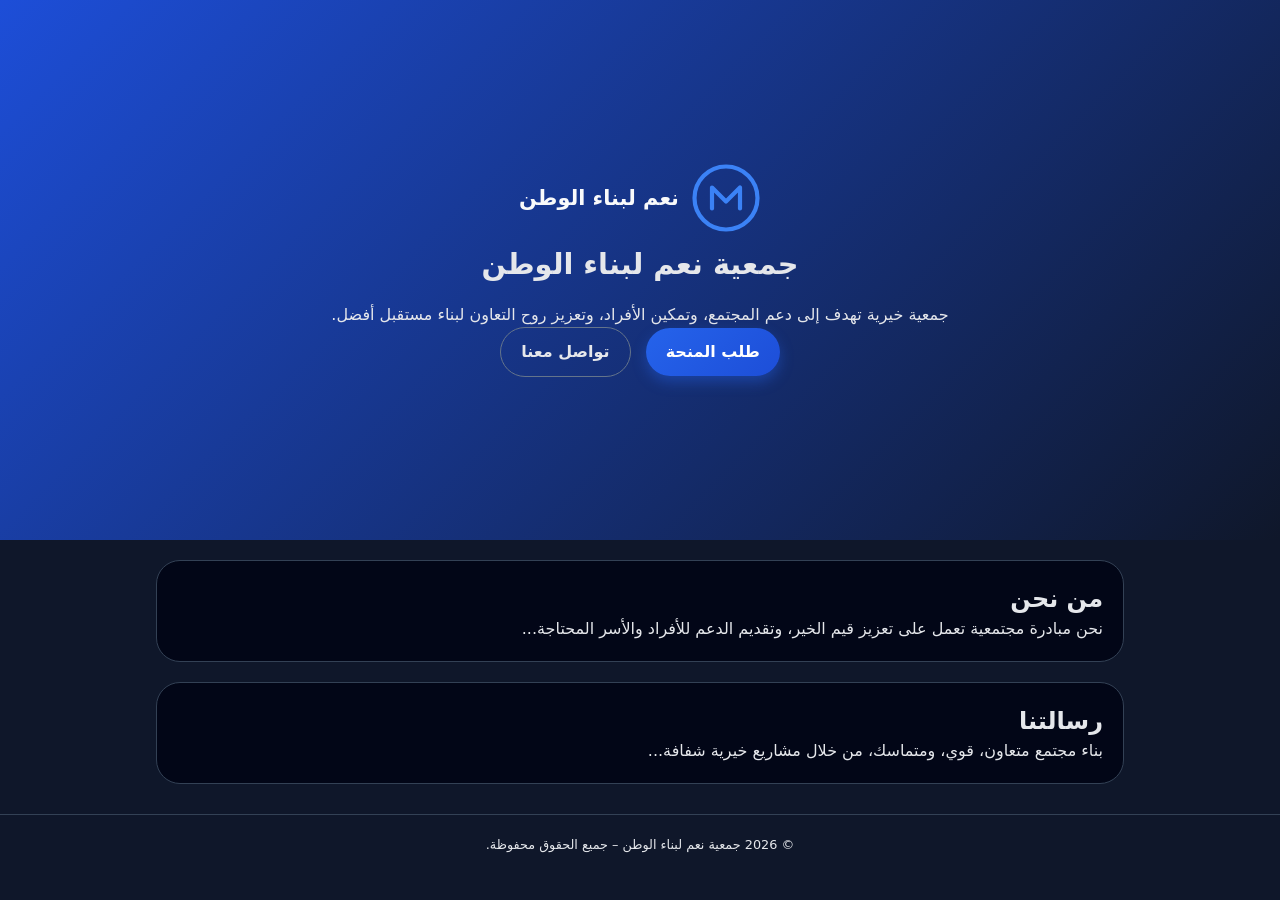
<file: index.html>
<!DOCTYPE html>
<html lang="ar" dir="rtl">
<head>
  <meta charset="UTF-8">
  <title>جمعية نعم لبناء الوطن</title>
  <link rel="stylesheet" href="style.css">
</head>
<body>
  
  <header class="hero">
    <div class="overlay"></div>
    <div class="hero-content">
      <div class="logo">
        <svg width="70" height="70" viewBox="0 0 100 100" fill="none">
          <circle cx="50" cy="50" r="45" stroke="#3b82f6" stroke-width="6"/>
          <path d="M30 65 L30 35 L50 55 L70 35 L70 65" stroke="#3b82f6" stroke-width="6" stroke-linecap="round" stroke-linejoin="round"/>
        </svg>
        <span class="logo-text">نعم لبناء الوطن</span>
      </div>
      <h1>جمعية نعم لبناء الوطن</h1>
      <p>جمعية خيرية تهدف إلى دعم المجتمع، وتمكين الأفراد، وتعزيز روح التعاون لبناء مستقبل أفضل.</p>
      <a href="grant.html" class="btn-primary">طلب المنحة</a>
      <a href="contact.html" class="btn-secondary" style="margin-right: 10px;">تواصل معنا</a>
    </div>
  </header>
  <main class="container">
    <section class="card"><h2>من نحن</h2><p>نحن مبادرة مجتمعية تعمل على تعزيز قيم الخير، وتقديم الدعم للأفراد والأسر المحتاجة...</p></section>
    <section class="card highlight"><h2>رسالتنا</h2><p>بناء مجتمع متعاون، قوي، ومتماسك، من خلال مشاريع خيرية شفافة...</p></section>
  </main>
  <footer class="footer"><p>© 2026 جمعية نعم لبناء الوطن – جميع الحقوق محفوظة.</p></footer>
</body>
</html>
</file>
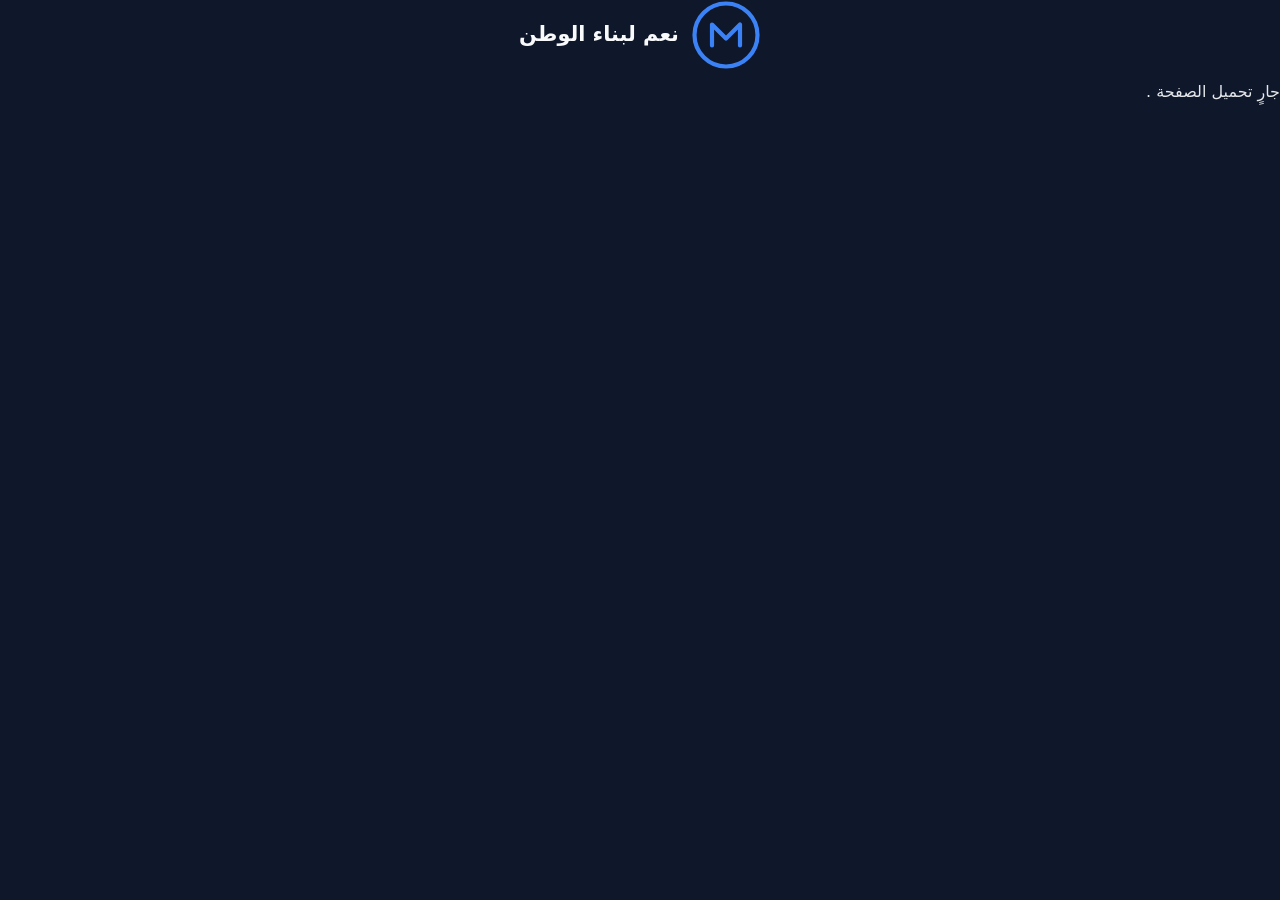
<file: loading.html>
<!DOCTYPE html>
<html lang="ar" dir="rtl">
<head>
  <meta charset="UTF-8">
  <title>جارٍ تحميل الصفحة...</title>
  <link rel="stylesheet" href="style.css">
  <script>
    setTimeout(() => {
      window.location.href = "index.html";
    }, 2500);
  </script>
</head>

<body class="loading-body">
  <div class="loader-container">
    <div class="logo">
      <svg width="70" height="70" viewBox="0 0 100 100" fill="none">
        <circle cx="50" cy="50" r="45" stroke="#3b82f6" stroke-width="6"/>
        <path d="M30 65 L30 35 L50 55 L70 35 L70 65" stroke="#3b82f6" stroke-width="6" stroke-linecap="round" stroke-linejoin="round"/>
      </svg>
      <span class="logo-text">نعم لبناء الوطن</span>
    </div>

    <div class="loader-text">جارٍ تحميل الصفحة<span class="dots"></span></div>
  </div>
</body>
</html>
</file>
<file: style.css>
/* style.css - النسخة المحسنة للجوال */
* {
  box-sizing: border-box;
  margin: 0;
  padding: 0;
  font-family: "Tahoma", "Segoe UI", system-ui, sans-serif;
}

body {
  background: #0f172a;
  color: #e5e7eb;
  line-height: 1.5;
  font-size: 16px;
}

/* ====== شاشة التحميل ====== */
.preloader {
  position: fixed;
  top: 0;
  left: 0;
  width: 100%;
  height: 100%;
  background: #0f172a;
  display: flex;
  align-items: center;
  justify-content: center;
  z-index: 9999;
  transition: opacity 0.3s ease;
}
.preloader .loader-content {
  text-align: center;
  animation: fadeInUp 0.6s ease-out;
}
.preloader .logo {
  justify-content: center;
}
.preloader .loader-text {
  margin-top: 20px;
  font-size: 1.2rem;
}
.dots::after {
  content: " .";
  animation: dots 1.2s steps(1) infinite;
}
@keyframes dots {
  0%, 25% { content: ""; }
  50% { content: "."; }
  75% { content: ".."; }
  100% { content: "..."; }
}
@keyframes fadeInUp {
  from { opacity: 0; transform: translateY(20px); }
  to { opacity: 1; transform: translateY(0); }
}

/* ====== الشعار ====== */
.logo {
  display: flex;
  align-items: center;
  justify-content: center;
  gap: 12px;
  margin-bottom: 10px;
}
.logo-text {
  font-size: 1.3rem;
  font-weight: bold;
  color: #f9fafb;
}

/* ====== أزرار عامة ====== */
.btn-primary, .btn-secondary {
  display: inline-block;
  padding: 12px 20px;
  border-radius: 999px;
  border: none;
  font-weight: bold;
  text-decoration: none;
  text-align: center;
  transition: all 0.2s ease;
  cursor: pointer;
}
.btn-primary {
  background: linear-gradient(135deg, #2563eb, #1d4ed8);
  color: white;
  box-shadow: 0 6px 14px rgba(37,99,235,0.4);
}
.btn-primary:hover { transform: translateY(-2px); }
.btn-secondary {
  background: transparent;
  border: 1px solid #64748b;
  color: #e5e7eb;
}
.btn-secondary:hover { background: rgba(148,163,184,0.2); }

/* ====== حقول الإدخال وتنسيق select ====== */
input, textarea, select {
  width: 100%;
  padding: 12px 14px;
  border-radius: 14px;
  border: 1px solid #334155;
  background: #020617;
  color: #e5e7eb;
  font-size: 1rem;
  outline: none;
  transition: all 0.2s;
}
input:focus, textarea:focus, select:focus {
  border-color: #3b82f6;
  box-shadow: 0 0 0 2px rgba(59,130,246,0.4);
}
/* تخصيص قائمة select */
select {
  appearance: none;
  background-image: url("data:image/svg+xml;utf8,<svg xmlns='http://www.w3.org/2000/svg' width='16' height='16' viewBox='0 0 24 24' fill='none' stroke='%2394a3b8' stroke-width='2' stroke-linecap='round' stroke-linejoin='round'><polyline points='6 9 12 15 18 9'></polyline></svg>");
  background-repeat: no-repeat;
  background-position: left 12px center;
  padding-left: 36px;
}
textarea {
  resize: vertical;
  min-height: 80px;
}

/* ====== الهيدر والصفحات ====== */
.hero {
  position: relative;
  min-height: 60vh;
  background: linear-gradient(135deg, #1d4ed8, #0f172a);
  display: flex;
  align-items: center;
  justify-content: center;
  text-align: center;
  padding: 40px 20px;
}
.hero-content {
  position: relative;
  max-width: 90%;
  animation: fadeInUp 0.8s;
}
.hero-content h1 {
  font-size: 1.8rem;
  margin-bottom: 1rem;
}
.sub-hero {
  padding: 30px 20px;
  text-align: center;
  background: linear-gradient(135deg, #1d4ed8, #0f172a);
}
.sub-hero h1 {
  font-size: 1.6rem;
}

/* ====== حاويات عامة ====== */
.container {
  max-width: 1000px;
  margin: 20px auto;
  padding: 0 16px;
}
.card {
  background: #020617;
  border-radius: 24px;
  padding: 20px;
  margin-bottom: 20px;
  border: 1px solid #334155;
  transition: 0.2s;
}
.card:hover { border-color: #3b82f6; transform: translateY(-3px); }

/* ====== نماذج ====== */
form {
  display: flex;
  flex-direction: column;
  gap: 18px;
}
.form-group {
  display: flex;
  flex-direction: column;
  gap: 6px;
}
label {
  font-weight: 500;
  color: #cbd5f5;
  font-size: 0.9rem;
}

/* ====== النوافذ المنبثقة ====== */
.modal {
  position: fixed;
  inset: 0;
  background: rgba(15,23,42,0.9);
  display: flex;
  align-items: center;
  justify-content: center;
  z-index: 1000;
}
.modal.hidden { display: none; }
.modal-content {
  background: #0f172a;
  border-radius: 28px;
  padding: 24px;
  max-width: 90%;
  width: 480px;
  border: 1px solid #3b82f6;
  box-shadow: 0 20px 35px rgba(0,0,0,0.5);
  animation: fadeInUp 0.2s;
}
.modal-actions {
  display: flex;
  flex-wrap: wrap;
  gap: 12px;
  margin-top: 20px;
}
.modal-actions button {
  flex: 1;
}

/* ====== لوحة المدير (تعديلات الجوال) ====== */
.admin-nav {
  display: flex;
  flex-direction: row;
  flex-wrap: wrap;
  justify-content: space-between;
  align-items: center;
  gap: 10px;
  background: #020617;
  padding: 16px;
  border-radius: 28px;
  margin-bottom: 20px;
}
.admin-nav h2 {
  font-size: 1.2rem;
}
.search-filters {
  display: flex;
  flex-wrap: wrap;
  gap: 12px;
  margin-bottom: 20px;
}
.search-filters input, .search-filters select {
  flex: 1;
  min-width: 160px;
}
.card-grid {
  display: grid;
  grid-template-columns: 1fr;
  gap: 18px;
}
@media (min-width: 480px) {
  .card-grid { grid-template-columns: repeat(auto-fill, minmax(260px,1fr)); }
}
.grant-card {
  background: #0f172a;
  padding: 16px;
  border-radius: 24px;
  border: 1px solid #334155;
  cursor: pointer;
  transition: 0.2s;
}
.grant-card:hover { border-color: #3b82f6; transform: translateY(-4px); }
.grant-card h3 { color: #90cdf4; margin-bottom: 8px; font-size: 1.2rem; }
.field-row {
  display: flex;
  justify-content: space-between;
  font-size: 0.85rem;
  margin-top: 6px;
  word-break: break-word;
}
.field-label { font-weight: bold; color: #94a3b8; }
.pagination {
  display: flex;
  flex-wrap: wrap;
  justify-content: center;
  gap: 8px;
  margin-top: 24px;
}
.pagination button {
  background: #1e293b;
  border: none;
  padding: 6px 12px;
  border-radius: 40px;
  color: white;
  cursor: pointer;
}
.logout-btn {
  background: #dc2626;
  border: none;
  padding: 8px 18px;
  border-radius: 40px;
  color: white;
  cursor: pointer;
  font-weight: bold;
}

/* ====== تذييل ====== */
.footer {
  text-align: center;
  padding: 20px;
  font-size: 0.8rem;
  border-top: 1px solid #334155;
  margin-top: 30px;
}

/* ====== تحسينات إضافية للجوال ====== */
@media (max-width: 560px) {
  body { font-size: 15px; }
  .btn-primary, .btn-secondary { padding: 10px 16px; width: 100%; margin-bottom: 6px; }
  .admin-nav { flex-direction: column; text-align: center; }
  .modal-content { width: 95%; padding: 18px; }
  .modal-actions { flex-direction: column; }
  .search-filters { flex-direction: column; }
  .grant-card .field-row { flex-direction: column; gap: 4px; }
  .field-label { width: auto; }
}
</file>
